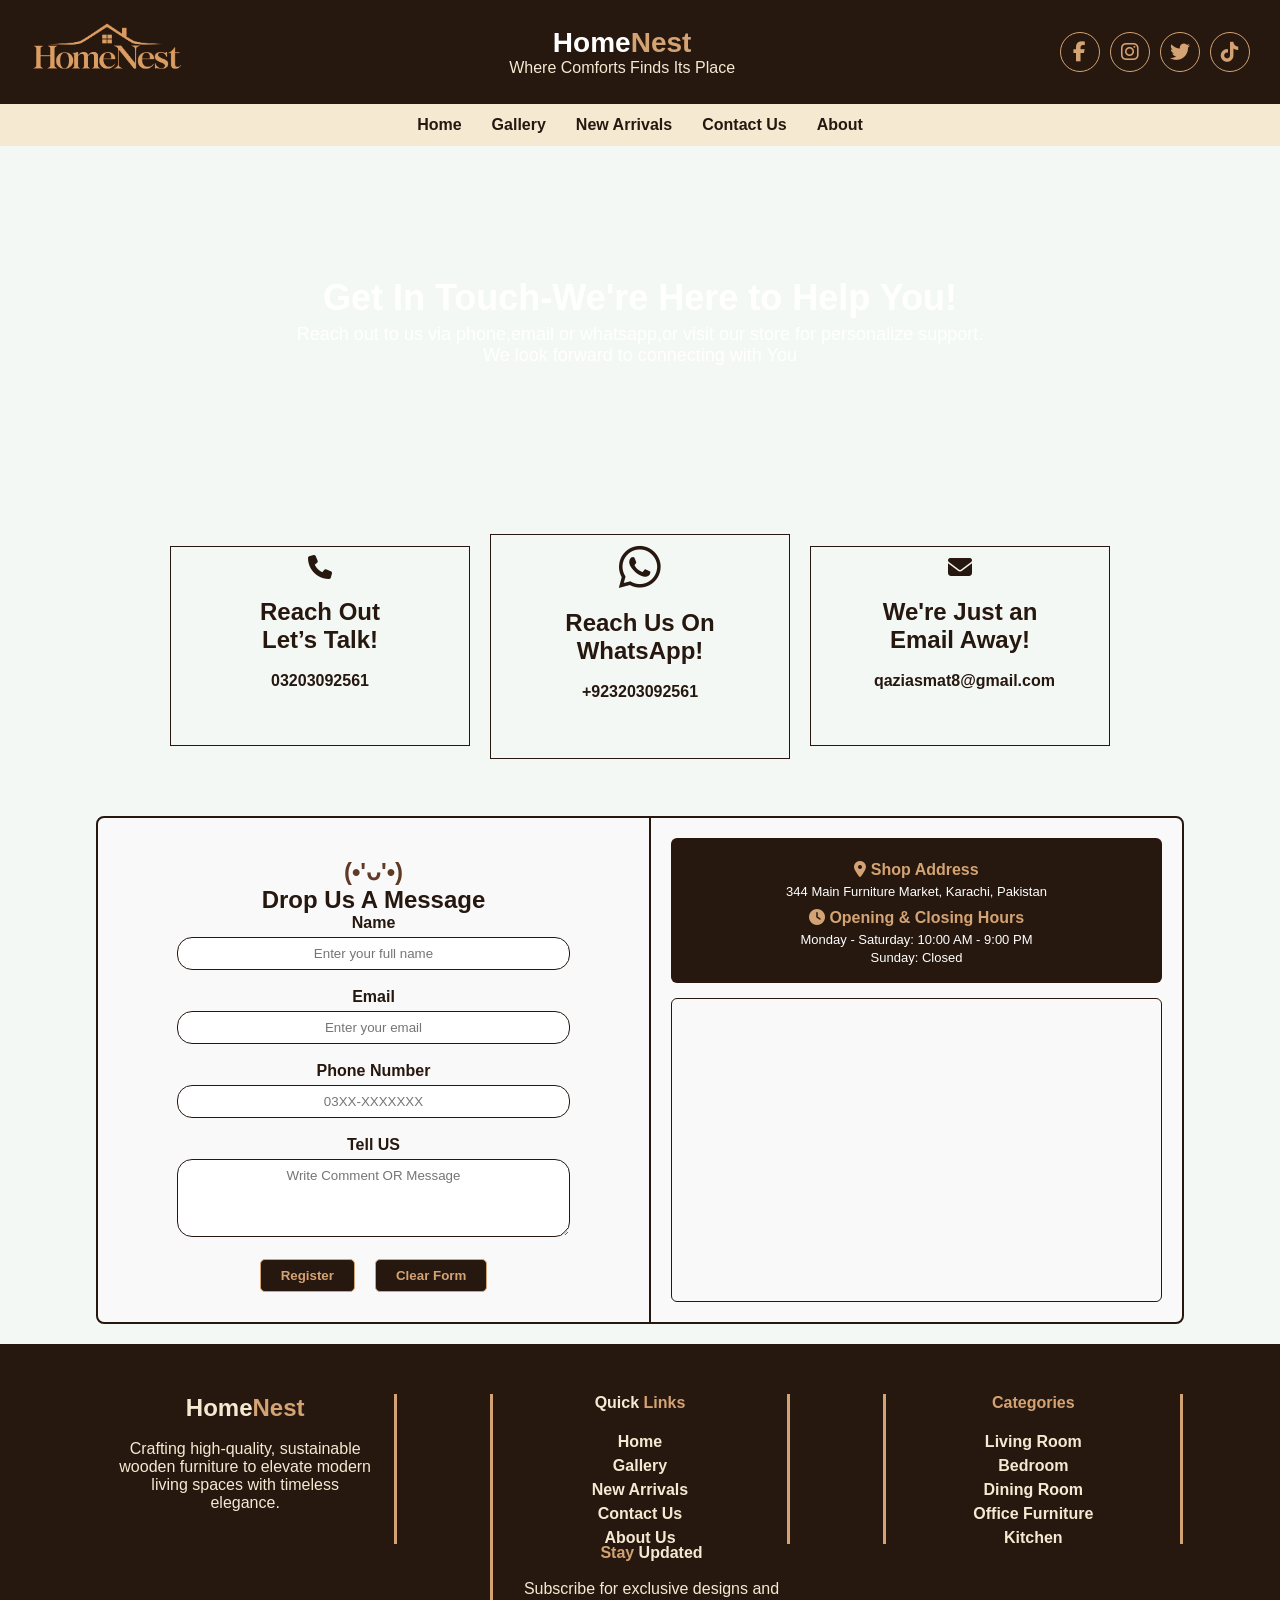
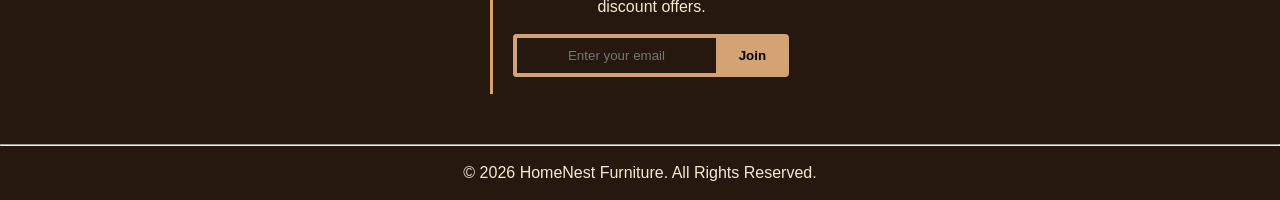
<file: contact.html>
<!DOCTYPE html>
<html lang="en">
<head>
    <meta charset="UTF-8">
    <meta name="viewport" content="width=device-width, initial-scale=1.0">
    <title>Document</title>
    <link rel="stylesheet" href="style.css">
<link rel="stylesheet" href="https://cdnjs.cloudflare.com/ajax/libs/font-awesome/6.4.0/css/all.min.css">
    <style>
   #contact-main{
    width: 100%;height: 350px;
    background-image: url(https://images.unsplash.com/photo-1635674663782-9a9dd051fc99?fm=jpg&q=60&w=3000&auto=format&fit=crop&ixlib=rb-4.1.0&ixid=M3wxMjA3fDB8MHxzZWFyY2h8Nnx8YnJvd24lMjBsZWFmfGVufDB8fDB8fHww);
       object-fit: cover;
    display: flex;
  flex-direction: column;
  justify-content: center;
  align-items: center;
  color: white;
  font-size: large;
  background-position: center;
   }
   
   #contact-parent{
         display: flex;
            flex-direction: row;
            justify-content:center ;
            align-items: center;
          padding: 5px;
        flex-wrap: wrap;
        height: 300px;
    }
    .contact-child{
        height: 200px;width: 300px;
        padding-top: 8px;
    
        margin: 10px;
        border: 1px solid #26170f;
          transition: transform 0.3s ease, box-shadow 0.3s ease;
  }
  .contact-child:hover {
    transform: translateY(-4px) scale(1.02);
    box-shadow: 0 8px 18px rgba(0, 0, 0, 0.25);
    }
  
#form-parent {
  display: flex;
  width: 85%;
  margin: 20px auto;
  border: 2px solid #26170f;
  border-radius: 8px;
  background-color: #f9f9f9;
  overflow: hidden;
  box-sizing: border-box;
}


.form-left {
  flex: 1;
  padding: 30px;
  text-align: center;
  border-right: 2px solid #26170f;
}

.form-left label {
  font-weight: bold;
  color: #26170f;
}

.form-left .box {
  width: 80%;
  padding: 8px 12px;
  margin-top: 5px;
  border: 1px solid #26170f;
  border-radius: 15px;
  outline: none;
}

.btn-group {
  display: flex;
  justify-content: center;
  gap: 20px;
}

.form-left .btn {
  padding: 8px 20px;
  background-color: #26170f;
  color: #D4A373;
  border: 1px solid #D4A373;
  border-radius: 5px;
  cursor: pointer;
  font-weight: bold;
}


.info-right {
  flex: 1;
  display: flex;
  flex-direction: column;
  padding: 20px;
  gap: 15px;
}

.shop-details {
  background-color: #26170f;
  color: #fff;
  padding: 15px 20px;
  border-radius: 6px;
}

.shop-details h3 {
  color: #D4A373;
  font-size: 16px;
  margin: 8px 0 4px 0;
}

.shop-details p {
  font-size: 13px;
  margin: 0;
  line-height: 1.4;
}
.shop-map {
  flex: 1;
  min-height: 250px;
  border: 1px solid #26170f;
  border-radius: 6px;
  overflow: hidden;
}
    .btn{
         padding: 10px 15px;
    background-color: #26170F;
    border-radius: 4px;
    border: 4px solid rgb(248, 225, 94);
    color: rgb(245, 233, 210);
    }
    .box{
           padding: 10px 15px;
    border-radius: 20px;
    border: 1px solid #26170F;
    color: #26170F
    }
    @media screen and (max-width: 600px) {

  #contact-main {
    height: auto !important;
    padding: 40px 15px !important;
    text-align: center;
  }

  #contact-parent {
    flex-direction: column !important;
    align-items: center !important;
    height: auto !important;
    padding: 10px 0 !important;
    gap: 15px;
  }

  .contact-child {
    width: 90% !important;
    max-width: 340px;
    height: auto !important;
    padding: 20px 10px !important;
    margin: 0 auto !important;
  }

  #form-parent {
    flex-direction: column !important;
    width: 95% !important;
    margin: 20px auto !important;
  }

  .form-left {
    border-right: none !important;
    border-bottom: 2px solid #26170F;
    padding: 20px 15px !important;
  }

  .form-left .box {
    width: 100% !important;
    box-sizing: border-box;
  }

  .btn-group {
    flex-direction: column !important;
    gap: 10px;
  }

  .form-left .btn {
    width: 100% !important;
  }

  .info-right {
    padding: 20px 15px !important;
  }

  .shop-map {
    min-height: 200px !important;
  }
}
    </style>
</head>
<body>
       <header class="top-header">
  
  <div class="logo-container">
    <img src="ChatGPT Image Sep 5, 2026, 04_43_31 PM.png" alt="HomeNest Logo" class="site-logo">
  </div>


  <div class="header-title">
    <h1>Home<span>Nest</span></h1>
    <p>Where Comforts Finds Its Place</p>
  </div>

 
    <div class="social-icons">
  <a href="#" class="icon-circle"><i class="fa-brands fa-facebook-f"></i></a>
  <a href="#" class="icon-circle"><i class="fa-brands fa-instagram"></i></a>
  <a href="#" class="icon-circle"><i class="fa-brands fa-twitter"></i></a>
  <a href="#" class="icon-circle"><i class="fa-brands fa-tiktok"></i></a>
</div>
  </div>
</header>
    <div id="nav-bar">
        <a href="home.html">Home</a>
        <a href="Gallery.html">Gallery</a>
        <a href="new-arrival.html">New Arrivals</a>
        <a href="contact.html">Contact Us</a>
        <a href="about.html">About</a>
    </div>
     <div id="contact-main">
        <div id="main-content">
         <h1>Get In Touch-We're Here to Help You!</h1>
         <p style="margin-top: 5px;">Reach out to us via phone,email or whatsapp,or visit our store for personalize support.<br/> We look forward to connecting with You</p>
        </div>
     </div>




     <div id="contact-parent">

  <div class="contact-child">
      <i style="font-size: x-large;color: #26170f;" class="fa-solid fa-phone"></i>
      <br/> &nbsp;
    <h2 style="color: #26170f;">Reach Out <br/>Let’s Talk!</h2>
    <br/>
    <a style="color: #26170f;" href="tel:03203092561,">03203092561<br/></a>
  </div>


  <div style="height: 225px;" class="contact-child">
      <i style="font-size: xxx-large;color: #26170f ;" class="fa-brands fa-whatsapp"></i>
      <br/> &nbsp;
    <h2 style="color: #26170f;">Reach Us On <br/>WhatsApp!</h2>
    &nbsp; <br/>
    <a style="color: #26170f;" href="https://wa.me/923203092561">+923203092561</a>
    <br/>
  </div>

  <div class="contact-child">
          <i style="font-size: x-large;color: #26170f;" class="fa-solid fa-envelope"></i>
      <br/> &nbsp;
    <h2 style="color: #26170f;">We're Just an <br/>Email Away!</h2>
    <br/> &nbsp;
    <a style="color: #26170f;" href="mailto:qaziasmat8@gmail.com">qaziasmat8@gmail.com</a>
    <br/>
  </div>
    </div>

   <div id="form-parent">
  
  <div class="form-left">
    <h2 style="color: #26170f; margin-top: 10px;">
      <span style="color: #5f3a26;">(•'ᴗ'•)</span><br>Drop Us A Message
    </h2>
    
    <form>
      <label>Name</label><br>
      <input class="box" type="text" placeholder="Enter your full name" required><br><br>

      <label>Email</label><br>
      <input class="box" type="email" placeholder="Enter your email" required><br><br>

      <label>Phone Number</label><br>
      <input class="box" type="tel" id="phone" name="phone" placeholder="03XX-XXXXXXX"><br><br>

      <label>Tell US</label><br>
      <textarea class="box" rows="4" placeholder="Write Comment OR Message"></textarea><br><br>

      <div class="btn-group">
        <input class="btn" type="submit" value="Register">
        <input class="btn" type="reset" value="Clear Form">
    </div>
    </form>
  </div>

  
  <div class="info-right">
    
    <div class="shop-details">
      <h3><i class="fa-solid fa-location-dot"></i> Shop Address</h3>
      <p>344 Main Furniture Market, Karachi, Pakistan</p>
      <h3><i class="fa-solid fa-clock"></i> Opening & Closing Hours</h3>
      <p>Monday - Saturday: 10:00 AM - 9:00 PM<br>Sunday: Closed</p>
    </div>

    
    <div class="shop-map">
      <iframe 
        src="https://www.google.com/maps/?q=24.9474507,67.1080939&output=embed" 
        width="100%" 
        height="100%" 
        style="border:0;" 
        allowfullscreen="" 
        loading="lazy">
      </iframe>
    </div>
  </div>
</div>


<footer>

    <div id="parent">
        <div class="child">
            <h2>Home<span>Nest</span></h2>
            <br/>
            <p>Crafting high-quality, sustainable wooden furniture to elevate modern living spaces with timeless elegance.</p>
        </div>
        <div class="child">
            <h4>Quick <span>Links</span></h4>
           <br/>
            <a class="link" href="home.html">Home</a>
            <br/>
            <a class="link" href="Gallery.html">Gallery</a>
            <br/>
            <a class="link" href="new-arrival.html">New Arrivals</a>
            <br/>
            <a class="link" href="contact.html">Contact Us</a>
            <br/>
            <a class="link" href="about.html">About Us</a>
            
        </div>
        <div class="child">
            <h4><span>Categories</span></h4>
           <br/>
            <a class="link" href="#">Living Room</a>
            <br/>
            <a class="link" href="#">Bedroom</a>
            <br/>
            <a class="link" href="#">Dining Room</a>
            <br/>
            <a class="link" href="#">Office Furniture</a>
            <br/>
            <a class="link" href="#">Kitchen</a>
        </div>
        <div class="child">
            <h4><span>Stay</span> Updated</h4>
            <br/>
            <p>Subscribe for exclusive designs and discount offers.</p>
            <br/>
            <div style="display: flex; align-items: center;">
                <input id="email" type="email" placeholder="Enter your email" required> <input id="join" type="submit" value=" Join ">
                </div>
        </div>
    </div>
    <hr>
    <br/>
    <p>&copy; 2026 HomeNest Furniture. All Rights Reserved.</p>
    <br/>
</footer>

</body>
</html>
</file>
<file: style.css>
* {
      box-sizing: border-box;
      margin: 0;
      padding: 0;
      font-family: Arial, sans-serif;
      text-align: center;
    }

    body {
      background-color: #f4f8f5;
      color: black;
    }

    header {
      background-color: #26170F;
      color:rgb(245, 233, 210) ;
      text-align: center;
      padding: 30px;
    }
.top-header {
  background-color: #26170F;
  display: flex;
  justify-content: space-between;
  align-items: center;
  padding: 15px 30px;
}
.site-logo {
  height: 70px;
  width: auto;
  background-color: #26170F;
}
.header-title h1 {
  color: #ffffff;
  font-size: 28px;
  margin: 0;
}

.header-title h1 span {
  color: #D4A373;
}

.social-icons {
  display: flex;
  gap: 10px;
}

.icon-circle {
  width: 40px;
  height: 40px;
  background-color: #26170F; 
  border: 1.5px solid #D4A373; 
  border-radius: 50%; 
  display: flex;
  justify-content: center;
  align-items: center;
  color: #D4A373; 
  text-decoration: none;
  font-size: 20px;
  transition: all 0.2s ease;
}

.icon-circle:hover {
  background-color: #D4A373;
  color: #26170F;
}
    #nav-bar{
        position: sticky;
      top: 0;
      background-color: rgb(245, 233, 210);
      display: flex;
      justify-content: center;
      gap: 30px;
      padding: 12px;
      color: #26170F;
      z-index: 999;
    }
    a{
        color: #26170F;
        text-decoration: none;
        font-weight: bold;
    }
  footer{
    background-color: #26170F;
    color: rgb(245, 233, 210);
    width: 100%;}
    #parent{
    display: flex;
    flex-direction: row;
    justify-content: space-around;
    align-items: center;
    padding: 50px;
    flex-wrap: wrap;
}
.child{
    
    width: 300px; height: 150px;
}
.child:nth-child(2){
     border-right:3px solid #D4A373;
      border-left:3px solid #D4A373;
}
.child:nth-child(3){
     border-right:3px solid #D4A373;
     border-left:3px solid #D4A373;
}
.child:first-child{
     border-right:3px solid #D4A373;
     padding-right: 20px;
     padding-left: 20px;
}
.child:last-child{
     border-left:3px solid #D4A373;
    padding-left: 20px;
    
}
span{
    color:#D4A373;
}
.link{
    color: rgb(245, 233, 210);
    text-decoration: none;
    line-height: 24px;
}
#email {
  background-color: #26170F;
  border: 4px solid #D4A373;
  border-right: none; 
  padding: 10px 15px;
  border-radius: 4px 0 0 4px; 
  outline: none;
  color: rgb(245, 233, 210);
}

#join {
  padding: 10px 15px;
  background-color: #D4A373;
  border: 4px solid #D4A373;
  border-radius: 0 4px 4px 0;
  cursor: pointer;
  font-weight: bold;
}
@media screen and (max-width: 600px) {

  .top-header {
    display: flex !important;
    flex-direction: row !important;
    justify-content: space-between !important;
    align-items: center !important;
    padding: 10px 15px !important;
  }

  .site-logo {
    height: 35px !important;
    width: auto !important;
  }

  .header-title h1 {
    font-size: 18px !important;
  }

  .header-title p {
    font-size: 9px !important;
  }

  .social-icons {
    display: flex !important;
    gap: 5px !important;
  }

  .icon-circle {
    width: 24px !important;
    height: 24px !important;
    font-size: 11px !important;
  }

  #nav-bar {
    display: flex !important;
    flex-direction: row !important;
    justify-content: center !important;
    align-items: center !important;
    gap: 12px !important;
    padding: 8px 5px !important;
    white-space: nowrap !important;
  }

  #nav-bar a {
    font-size: 11px !important;
    padding: 2px 4px !important;
  }

  footer #parent {
    display: flex !important;
    flex-direction: row !important;
    justify-content: space-between !important;
    align-items: flex-start !important;
    padding: 15px 10px !important;
    gap: 8px !important;
  }

  footer .child {
    flex: 1 !important;
    font-size: 10px !important;
  }

  footer .child h2, 
  footer .child h4 {
    font-size: 11px !important;
    margin-bottom: 5px !important;
  }

  footer .child p, 
  footer .link {
    font-size: 9px !important;
  }

  footer input#email {
    width: 60px !important;
    font-size: 8px !important;
    padding: 3px !important;
  }

  footer input#join {
    font-size: 8px !important;
    padding: 3px 6px !important;
  }
}
</file>
